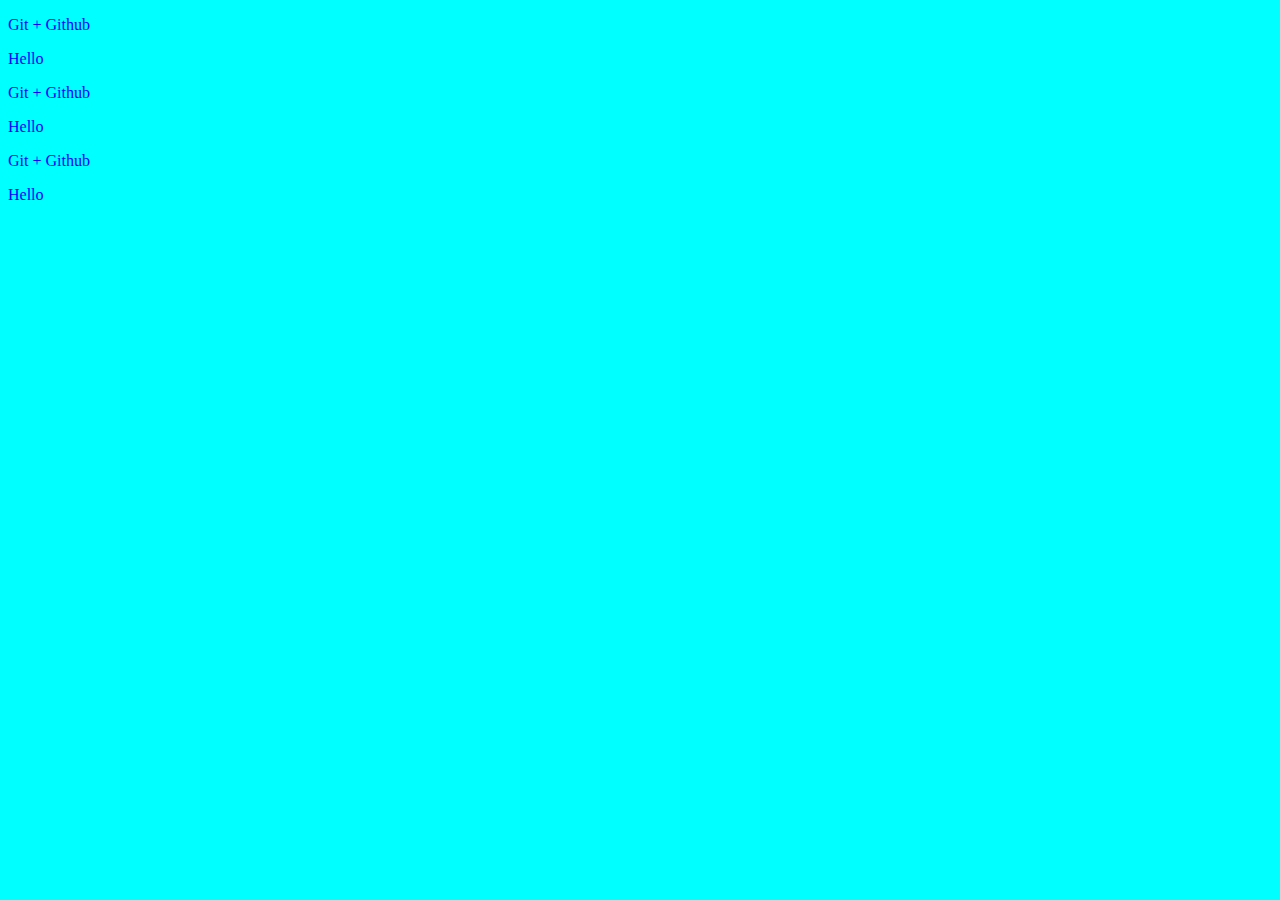
<file: index.html>
<!DOCTYPE html>
<html lang="en">
<head>
    <meta charset="UTF-8">
    <link rel="stylesheet" href="css/main.css">
    <title>Work with GIT</title>
</head>
<body>
    <p>Git + Github</p>
    <p>Hello</p>
    <p>Git + Github</p>
    <p>Hello</p>
    <p>Git + Github</p>
    <p>Hello</p>
</body>
</html>
</file>
<file: css/main.css>
body {
    background-color: aqua;
}
p{
    color: blue;
}

a {
    color: blue;
}
</file>
